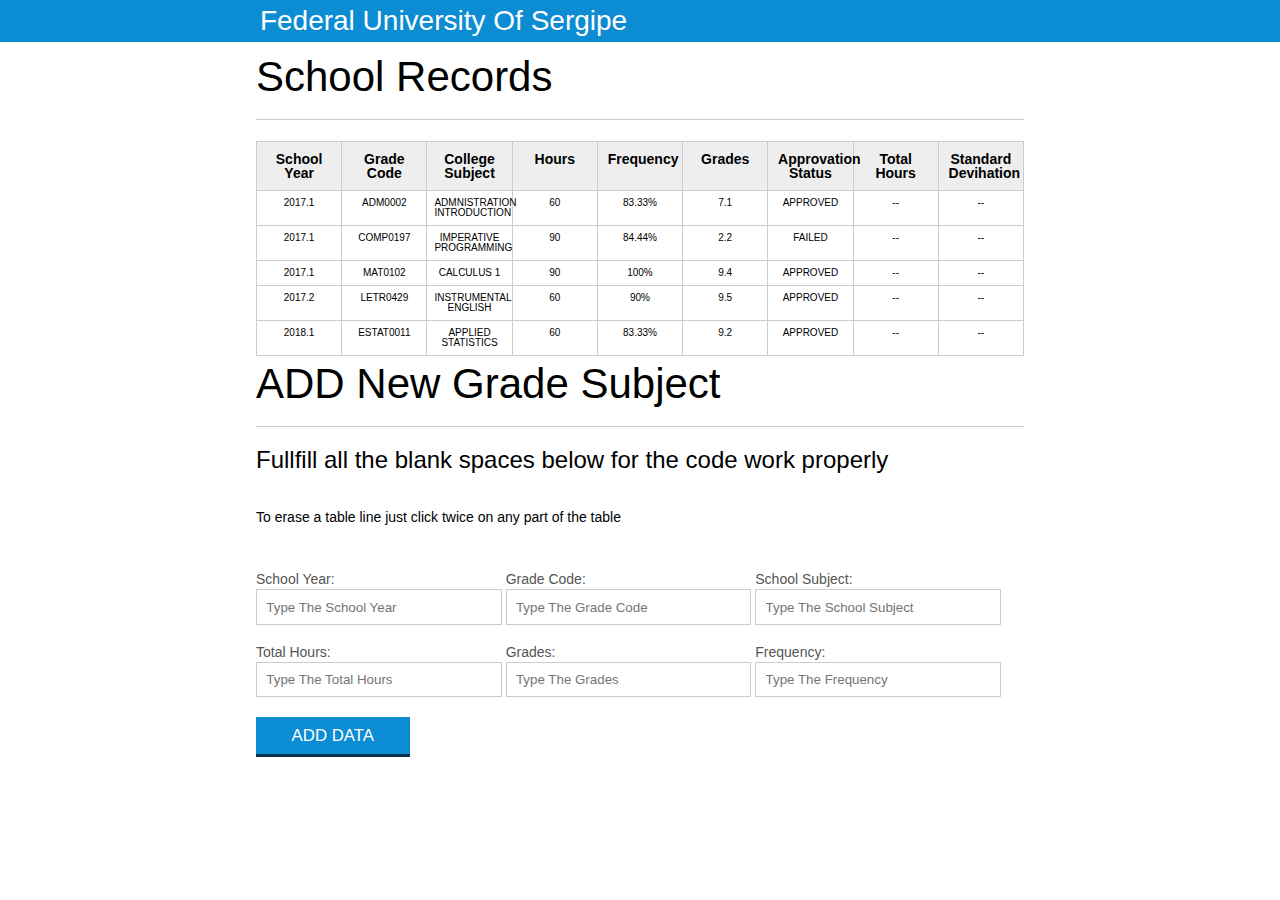
<file: Functional Programming Exercises/College Grades/College_Grades_Generator/index.html>
<!DOCTYPE html>
<html lang="pt-br">
	<head>
		<meta charset="UTF-8">
		<title>UFS</title>
		<link rel="stylesheet" type="text/css" href="reset.css">
		<link rel="stylesheet" type="text/css" href="index.css">
	</head>
	<body>

		<header>
			<div class="container">
				<h1 class="titulo">Federal University Of Sergipe</h1>
			</div>
		</header>
		<main>
			<section class="container">
				<h2>School Records</h2>
				<table>
					<thead>
						<tr>
							<th>School Year</th>
							<th>Grade Code</th>
                            <th>College Subject</th>
							<th>Hours</th>
							<th>Frequency</th>
							<th>Grades</th>
                            <th>Approvation Status</th>
                            <th>Total Hours</th>
                            <th>Standard Devihation</th>
                            
                            



                            

						</tr>
					</thead>
					<tbody id="tabela">
						<tr class="materia" id="adm0002">
							<td class="info-ano">2017.1</td>
							<td class="info-codigo">ADM0002</td>
							<td class="info-disciplina">ADMNISTRATION INTRODUCTION</td>
                            <td class="info-ch">60</td>
							<td class="info-frequencia">83.33%</td>
							<td class="info-nota">7.1</td>
                            <td class="info-aprovacao">  </td>
                            <td class="info-ch-total"> -- </td>
                            <td class="info-desvio-padrao"> -- </td>
                          
                            					
                        </tr>

                        



						<tr class="materia">
							<td class="info-ano">2017.1</td>
							<td class="info-codigo">COMP0197</td>
							<td class="info-disciplina">IMPERATIVE PROGRAMMING</td>
							<td class="info-ch">90</td>
							<td class="info-frequencia">84.44%</td>
                            <td class="info-nota">2.2</td>
                            <td class="info-aprovacao">  </td>
                            <td class="info-ch-total"> -- </td>
                            <td class="info-desvio-padrao"> -- </td>
                           
                            

						</tr>

						<tr class="materia">
                            <td class="info-ano">2017.1</td>
							<td class="info-codigo">MAT0102</td>
							<td class="info-disciplina">CALCULUS 1</td>
							<td class="info-ch">90</td>
							<td class="info-frequencia">100%</td>
                            <td class="info-nota">9.4</td>
                            <td class="info-aprovacao">  </td>
                            <td class="info-ch-total"> -- </td>
                            <td class="info-desvio-padrao"> -- </td>
                           
                            
						
                        </tr>

						<tr class="materia">
							<td class="info-ano">2017.2</td>
							<td class="info-codigo">LETR0429</td>
							<td class="info-disciplina">INSTRUMENTAL ENGLISH</td>
							<td class="info-ch">60</td>
							<td class="info-frequencia">90%</td>
                            <td class="info-nota">9.5</td>
                            <td class="info-aprovacao">  </td>
                            <td class="info-ch-total"> -- </td>
                            <td class="info-desvio-padrao"> -- </td>
                           
                            

						</tr>
						<tr class="materia" >
                            <td class="info-ano">2018.1</td>
							<td class="info-codigo">ESTAT0011</td>
							<td class="info-disciplina">APPLIED STATISTICS</td>
							<td class="info-ch">60</td>
							<td class="info-frequencia">83.33%</td>
                            <td class="info-nota">9.2</td>
                            <td class="info-aprovacao">  </td>
                            <td class="info-ch-total"> -- </td>
                            <td class="info-desvio-padrao"> -- </td>
                           
                            

						</tr>
					</tbody>
				</table>

			</section>
			
			<section class="container">
				<h2 id="titulo-form">ADD New Grade Subject</h2>
				<h3>Fullfill all the blank spaces below for the code work properly</h3>
                <p>To erase a table line just click twice on any part of the table</p>
                <form id="form-adiciona">
					<div class="grupo">
						<label for="ano">School Year:</label>
						<input id="ano" name="ano" type="text" placeholder="Type The School Year" class="campo">
					</div>
					<div class="grupo">
						<label for="codigo">Grade Code:</label>
						<input id="codigo" name="codigo" type="text" placeholder="Type The Grade Code" class="campo campo-medio">
					</div>
					<div class="grupo">
						<label for="disciplina">School Subject:</label>
						<input id="disciplina" name="disciplina" type="text" placeholder="Type The School Subject" class="campo campo-medio">
					</div>
					<div class="grupo">
						<label for="ch">Total Hours:</label>
						<input id="ch" type="text" placeholder="Type The Total Hours" class="campo campo-medio">
					</div>
                    <div class="grupo">
						<label for="nota">Grades:</label>
						<input id="nota" name="nota" type="text" placeholder="Type The Grades" class="campo campo-medio">
					</div>
                    <div class="grupo">
						<label for="frequencia">Frequency:</label>
						<input id="frequencia" name="frequencia" type="text" placeholder="Type The Frequency" class="campo campo-medio">
					</div>

					<button id="adicionar-materia" class="botao bto-principal">ADD DATA</button>
                    
				</form>
			</section>
		
		</main>
		<script src="principal.js"></script>
        
        
    </body>
</html>
</file>
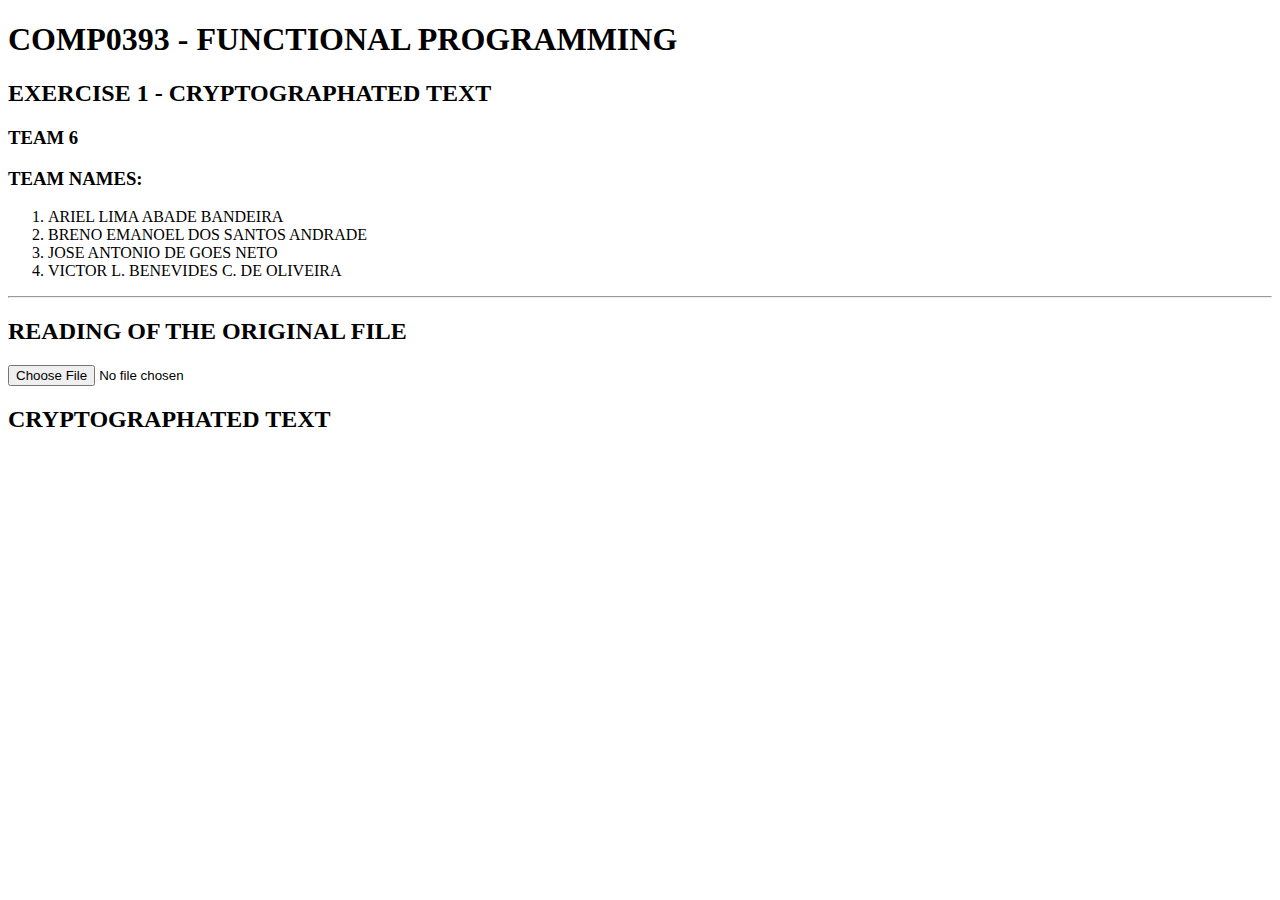
<file: Functional Programming Exercises/Criptography Breaker/Codificador-De-Palavras/encoder and decoder.html>
<!DOCTYPE html>
<html>

<head>
	<title>Trabalho 1 - PF 2022.1</title>
    <meta http-equiv="Content-Type" content="text/html" charset="utf-8">
</head>

<body>
    <h1>COMP0393 - FUNCTIONAL PROGRAMMING</h1>
    <h2>EXERCISE 1 - CRYPTOGRAPHATED TEXT</h2>
    <!-- ALTERAR NÚMERO DA TURMA -->
    <h3>TEAM 6</h3>
    <h3>TEAM NAMES:</h3>
    <ol>
        <!-- ALTERAR NOMES DOS INTEGRANTES DA EQUIPE -->
        <li>ARIEL LIMA ABADE BANDEIRA</li>
        <li>BRENO EMANOEL DOS SANTOS ANDRADE</li>
        <li>JOSE ANTONIO DE GOES NETO</li>
        <li>VICTOR L. BENEVIDES C. DE OLIVEIRA</li>
    </ol>
    <hr>
    <h2>READING OF THE ORIGINAL FILE</h2>
    <input type="file" name="inputfile" id="inputfile" onchange="processa(this)">
	<br>

    <h2>CRYPTOGRAPHATED TEXT</h2>
	<pre id="output"></pre>
    
    <script type="text/javascript">
        const processa = (elem) => {
            const fr = new FileReader()
            fr.readAsText(elem.files[0])
            fr.onload = () => codifica(fr.result)
        }
        const codifica = (texto) => {

            /*** SEU CÓDIGO AQUI 
            Você deve utilizar exclusivamente este espaço para sua codificação.
            Entretanto, você pode definir quantas funções auxiliares você desejar/precisar
            fora desse callback e usa-las aqui dentro.
            ***/ 
        //CODIFICADOR LETRAS MINUSCULAS SEM CASE SENSITIVE
const transformerA  = texto  => texto.replace(modificadorletraA ,ascii(42))
const transformerB  = texto  => texto.replace(modificadorletraB ,ascii(43))
const transformerC  = texto  => texto.replace(modificadorletraC ,"¬")
const transformerD  = texto  => texto.replace(modificadorletraD ,ascii(45))
const transformerE  = texto  => texto.replace(modificadorletraE ,"¢")
const transformerF  = texto  => texto.replace(modificadorletraF ,ascii(47))
const transformerG  = texto  => texto.replace(modificadorletraG ,ascii(48))
const transformerH  = texto  => texto.replace(modificadorletraH ,ascii(49))
const transformerI  = texto  => texto.replace(modificadorletraI ,ascii(50))
const transformerJ  = texto  => texto.replace(modificadorletraJ ,ascii(51))
const transformerK  = texto  => texto.replace(modificadorletraK ,ascii(52))
const transformerL  = texto  => texto.replace(modificadorletraL ,ascii(53))
const transformerM  = texto  => texto.replace(modificadorletraM ,ascii(54))
const transformerN  = texto  => texto.replace(modificadorletraN ,ascii(55))
const transformerO  = texto  => texto.replace(modificadorletraO ,ascii(56))
const transformerP  = texto  => texto.replace(modificadorletraP ,ascii(57))
const transformerQ  = texto  => texto.replace(modificadorletraQ ,"§")
const transformerR  = texto  => texto.replace(modificadorletraR ,"º")
const transformerS  = texto  => texto.replace(modificadorletraS ,ascii(60))
const transformerT  = texto  => texto.replace(modificadorletraT ,ascii(61))
const transformerU  = texto  => texto.replace(modificadorletraU ,ascii(62))
const transformerV  = texto  => texto.replace(modificadorletraV ,ascii(63))
const transformerW  = texto  => texto.replace(modificadorletraW ,ascii(64))
const transformerX  = texto  => texto.replace(modificadorletraX ,ascii(65))
const transformerY  = texto  => texto.replace(modificadorletraY ,ascii(66))
const transformerZ  = texto  => texto.replace(modificadorletraZ ,ascii(67))
const transformerspace = texto  => texto.replace(modificadorESPACO, ' ' )

//CODIFICAR DOS NÚMEROS

const transformer0 = texto => texto.replace(modificadornumero0, ascii(32))
const transformer1 = texto => texto.replace(modificadornumero1, ascii(33))
const transformer2 = texto => texto.replace(modificadornumero2, ascii(34))
const transformer3 = texto => texto.replace(modificadornumero3, ascii(35))
const transformer4 = texto => texto.replace(modificadornumero4, ascii(36))
const transformer5 = texto => texto.replace(modificadornumero5, ascii(37))
const transformer6 = texto => texto.replace(modificadornumero6, ascii(38))
const transformer7 = texto => texto.replace(modificadornumero7, ascii(39))
const transformer8 = texto => texto.replace(modificadornumero8, ascii(40))
const transformer9 = texto => texto.replace(modificadornumero9, ascii(41))

//CODIFICADOR DAS LETRAS MINÚSCULAS COM ACENTO AGUDO NORMAL

const transformer_á = texto =>texto.replace(modificadorletra_á, ascii(94))
const transformer_é = texto =>texto.replace(modificadorletra_é, ascii(95))
const transformer_í = texto =>texto.replace(modificadorletra_í, ascii(96))
const transformer_ó = texto =>texto.replace(modificadorletra_ó, ascii(97))
const transformer_ú = texto =>texto.replace(modificadorletra_ú, ascii(98))

// CODIFICADOR DAS LETRAS MAIÚSCULAS COM ACENTO AGUDO INVERTIDO

const transformer_À = texto =>texto.replace(modificadorletra_À, ascii(99))
const transformer_È = texto =>texto.replace(modificadorletra_È, ascii(100))
const transformer_Ì = texto =>texto.replace(modificadorletra_Ì, ascii(101))
const transformer_Ò = texto =>texto.replace(modificadorletra_Ò, ascii(102))
const transformer_Ù = texto =>texto.replace(modificadorletra_Ù, ascii(103))

//CODIFICADOR DAS LETRAS MÍNUSCULAS COM ACENTO AGUDO INVERTIDO

const transformer_à = texto =>texto.replace(modificadorletra_à, ascii(104))
const transformer_è = texto =>texto.replace(modificadorletra_è, ascii(105))
const transformer_ì = texto =>texto.replace(modificadorletra_ì, ascii(106))
const transformer_ò = texto =>texto.replace(modificadorletra_ò, ascii(107))
const transformer_ù = texto =>texto.replace(modificadorletra_ù, ascii(108))


//CODIFICADOR DAS LETRAS MÍNUSCULAS COM ACENTO CIRCUNFLEXO

const transformer_â = texto =>texto.replace(modificadorletra_â, ascii(109))
const transformer_ê = texto =>texto.replace(modificadorletra_ê, ascii(110))
const transformer_î = texto =>texto.replace(modificadorletra_î, ascii(111))
const transformer_ô = texto =>texto.replace(modificadorletra_ô, ascii(112))
const transformer_û = texto =>texto.replace(modificadorletra_û, ascii(113))

//CODIFICADOR DAS LETRAS MAÍSCULAS COM ACENTO CIRCUNFLEXO

const transformer_Â = texto =>texto.replace(modificadorletra_Ã, ascii(114))
const transformer_Ê = texto =>texto.replace(modificadorletra_Ê, ascii(115))
const transformer_Î = texto =>texto.replace(modificadorletra_Î, ascii(116))
const transformer_Ô = texto =>texto.replace(modificadorletra_Ô, ascii(117))
const transformer_Û = texto =>texto.replace(modificadorletra_Û, ascii(118))

//CODIFICADOR DO TIO E U COM TREMA

const transformer_ã = texto =>texto.replace(modificadorletra_ã, ascii(119)) 
const transformer_õ = texto =>texto.replace(modificadorletra_õ, ascii(120))
const transformer_Ã = texto =>texto.replace(modificadorletra_Ã, ascii(121))
const transformer_Õ = texto =>texto.replace(modificadorletra_Õ, ascii(122))
const transformer_Ü = texto =>texto.replace(modificadorletra_Ü, ascii(123))
const transformer_ü = texto =>texto.replace(modificadorletra_ü, ascii(124))



///////////////////////////////////////////////////////////////////////////////////////////
//MODIFICADOR DAS LETRAS MÍNUSCULAS SEM CASE SENSEITIVE POR CAUSA DO GI
const modificadorletraA = /a/gi
const modificadorletraB = /b/gi
const modificadorletraC = /c/gi
const modificadorletraD = /d/gi
const modificadorletraE = /e/gi
const modificadorletraF = /f/gi
const modificadorletraG = /g/gi
const modificadorletraH = /h/gi
const modificadorletraI = /i/gi
const modificadorletraJ = /j/gi
const modificadorletraK = /k/gi
const modificadorletraL = /l/gi
const modificadorletraM = /m/gi
const modificadorletraN = /n/gi
const modificadorletraO = /o/gi
const modificadorletraP = /p/gi
const modificadorletraQ = /q/gi
const modificadorletraR = /r/gi
const modificadorletraS = /s/gi
const modificadorletraT = /t/gi
const modificadorletraU = /u/gi
const modificadorletraV = /v/gi
const modificadorletraW = /w/gi
const modificadorletraX = /x/gi
const modificadorletraY = /y/gi
const modificadorletraZ = /z/gi
const modificadorESPACO = /\s/gi

//MODIFICADOR LETRAS MAIÚSCULAS SEM CASE SENSITIVE

// ESPAÇO PARA ESCREVER O CÓDIGO DO MODIFICADOR LETRAS MAIÚSCULAS SEM CASE SENSITIVE //

//MODIFICAOR NÚMERICO 

const modificadornumero0 = /0/
const modificadornumero1 = /1/
const modificadornumero2 = /2/
const modificadornumero3 = /3/
const modificadornumero4 = /4/
const modificadornumero5 = /5/
const modificadornumero6 = /6/
const modificadornumero7 = /7/
const modificadornumero8 = /8/
const modificadornumero9 = /9/

//MODIFICADOR DAS LETRAS MINÚSCULAS COM ACENTO AGUDO NORMAL

const modificadorletra_á = /á/
const modificadorletra_é = /é/
const modificadorletra_í = /í/
const modificadorletra_ó = /ó/
const modificadorletra_ú = /ú/

//MODIFICADOR DAS LETRAS MAIÚSCULAS COM ACENTO AGUDO INVERTIDO
const modificadorletra_À = /À/
const modificadorletra_È = /È/
const modificadorletra_Ì = /Ì/
const modificadorletra_Ò = /Ò/
const modificadorletra_Ù = /Ù/

//MODIFICADOR DAS LETRAS MÍNUSCULAS COM ACENTO AGUDO INVERTIDO

const modificadorletra_à = /à/
const modificadorletra_è = /è/
const modificadorletra_ì = /ì/
const modificadorletra_ò = /ò/
const modificadorletra_ù = /ù/

//MODIFICADOR DAS LETRAS MÍNUSCULAS COM ACENTO CIRCUNFLEXO

const modificadorletra_â = /â/
const modificadorletra_ê = /ê/
const modificadorletra_î = /î/
const modificadorletra_ô = /ô/
const modificadorletra_û = /û/

//MODIFICADOR DAS LETRAS MAÍSCULAS COM ACENTO CIRCUNFLEXO

const modificadorletra_Â = /Â/
const modificadorletra_Ê = /Ê/
const modificadorletra_Î = /Î/
const modificadorletra_Ô = /Ô/
const modificadorletra_Û = /Û/

//MODIFICAR DO TIO E U COM TREMA

const modificadorletra_ã = /â/
const modificadorletra_õ = /õ/
const modificadorletra_Ã = /Ã/
const modificadorletra_Õ = /Õ/
const modificadorletra_Ü = /Ü/
const modificadorletra_ü = /ü/



//MODIFICADOR DE SINAIS E OPERADORES ESPECIFICOS

// ESPAÇO PARA ESCREVER O MODIFICADOR DE SINAIS E OPERADORES ESPECIFICOS //



const ascii = (num) => String.fromCharCode(num)
const composicao = (...fns) => (arg) => fns.reduce((acc, fn) => fn(acc), arg);

// CORRESPONDÊNCIA:
//
// ABCDEFGHIJKLMNOPQRSTUVWXYZ 0123456789       áéíóú ÀÈÌÒÙ àèìòù ÂÊÎÔÛ âêîôû  ãõÃÕüÜ
// *+,-./0123456789:;<=>?@ABC(space) !"#$%&'() ^_`ab cdefg hijkl mnopq Âstuv  ãxrz|{  

const gerarResultado = composicao(
  //EXECUTA AS FUNÇÕES DOS NÚMEROS

  transformer0,
  transformer1,
  transformer2,
  transformer3,
  transformer4,
  transformer5,
  transformer6,
  transformer7,
  transformer8,
  transformer9,

  //EXECUTA AS FUNÇÕES DE LETRAS MINÚSCULAS COM CASE SENSITIVE
  transformerA,
  transformerB,
  transformerC,
  transformerD,
  transformerE,
  transformerF,
  transformerG,
  transformerH,
  transformerI,
  transformerJ,
  transformerK,
  transformerL,
  transformerM,
  transformerN,
  transformerO,
  transformerP,
  transformerQ,
  transformerR,
  transformerS,
  transformerT,
  transformerU,
  transformerV,
  transformerW,
  transformerX,
  transformerY,
  transformerZ,
  transformerspace,


  //EXECUTA AS FUNÇÕES DAS LETRAS MINÚSCULAS COM ACENTO AGUDO NORMAL
  
  transformer_á,
  transformer_é,
  transformer_í, 
  transformer_ó, 
  transformer_ú,

  //EXECUTA AS FUNÇÕES DAS LETRAS MAIÚSCULAS COM ACENTO AGUDO INVERTIDO
  transformer_À,
  transformer_È,
  transformer_Ì,
  transformer_Ò,
  transformer_Ù,


  //EXECUTA AS FUNÇÕES DAS LETRAS MINÚSCULAS COM ACENTO AGUDO INVERTIDO
  transformer_à,
  transformer_è,
  transformer_ì,
  transformer_ò,
  transformer_ù,



  //EXECUTA AS FUNÇÕES DAS LETRAS MÍNUSCULAS COM ACENTO CIRCUNFLEXO
  transformer_â,
  transformer_ê,
  transformer_î,
  transformer_ô,
  transformer_û,


  //EXECUTA AS FUNÇÕES DAS LETRAS MAÍSCULAS COM ACENTO CIRCUNFLEXO
  
  transformer_Â,
  transformer_Ê,
  transformer_Î,
  transformer_Ô,
  transformer_Û,

  //EXECUTA AS FUNÇÕES DO TIO E U COM TREMA

  transformer_ã,
  transformer_õ,
  transformer_Ã,
  transformer_Õ,
  transformer_Ü,
  transformer_ü,
  );

console.log('--------------------------------------------------------------------------------')
console.log('                            texto codificado')
console.log('--------------------------------------------------------------------------------')
console.log(gerarResultado(texto),"\n")

            const resultado = gerarResultado(texto) //você deve substituir 'texto' pelo resultado do seu processamento 
            document.getElementById('output').textContent = resultado  
        }
        /*** Defina FUNÇÕES AUXILIARES aqui, caso ache necessário. Nomeie-as como quiser. 
        const aux1 = ...
        const aux2 = ...
        ...
        ***/
        const decodifica = (textocodificado) => {
           
            /*** Defina sua função de DESCODIFICAÇÃO aqui. 
            Ela não será usada neste problema,
            mas deve existir, conforme enunciado do trabalho.
            ***/
            const textocriptografado = gerarResultado(texto)

//DECODIFICADOR
const transformer32 = texto  => texto.replace(modificadornumero32,'0')
const transformer33 = texto  => texto.replace(modificadornumero33,'1')
const transformer34 = texto  => texto.replace(modificadornumero34,'2')
const transformer35 = texto  => texto.replace(modificadornumero35,'3')
const transformer36 = texto  => texto.replace(modificadornumero36,'4')
const transformer37 = texto  => texto.replace(modificadornumero37,'5')
const transformer38 = texto  => texto.replace(modificadornumero38,'6')
const transformer39 = texto  => texto.replace(modificadornumero39,'7')
const transformer40 = texto  => texto.replace(modificadornumero40,'8')
const transformer42  = texto  => texto.replace(modificadornumero42 ,'a')
const transformer43  = texto  => texto.replace(modificadornumero43 ,'b')
const transformer44  = texto  => texto.replace(modificadornumero44 ,'c')
const transformer45  = texto  => texto.replace(modificadornumero45 ,'d')
const transformer46  = texto  => texto.replace(modificadornumero46 ,'e')
const transformer47  = texto  => texto.replace(modificadornumero47 ,'f')
const transformer48  = texto  => texto.replace(modificadornumero48 ,'g')
const transformer49  = texto  => texto.replace(modificadornumero49 ,'h')
const transformer50  = texto  => texto.replace(modificadornumero50 ,'i')
const transformer51  = texto  => texto.replace(modificadornumero51 ,'j')
const transformer52  = texto  => texto.replace(modificadornumero52 ,'k')
const transformer53  = texto  => texto.replace(modificadornumero53 ,'l')
const transformer54  = texto  => texto.replace(modificadornumero54 ,'m')
const transformer55  = texto  => texto.replace(modificadornumero55 ,'n')
const transformer56  = texto  => texto.replace(modificadornumero56 ,'o')
const transformer57  = texto  => texto.replace(modificadornumero57 ,'p')
const transformer58  = texto  => texto.replace(modificadornumero58 ,'q')
const transformer59  = texto  => texto.replace(modificadornumero59 ,'r')
const transformer60  = texto  => texto.replace(modificadornumero60 ,'s')
const transformer61  = texto  => texto.replace(modificadornumero61 ,'t')
const transformer62  = texto  => texto.replace(modificadornumero62 ,'u')
const transformer63  = texto  => texto.replace(modificadornumero63 ,'v')
const transformer64  = texto  => texto.replace(modificadornumero64 ,'w')
const transformer65  = texto  => texto.replace(modificadornumero65 ,'x')
const transformer66  = texto  => texto.replace(modificadornumero66 ,'y')
const transformer67  = texto  => texto.replace(modificadornumero67 ,'z')
const transformer68 = texto  => texto.replace(modificadorspace, ' ')

const transformer78 = texto  => texto.replace(modificadornumero78,'á')
const transformer79 = texto  => texto.replace(modificadornumero79,'é')
const transformer80 = texto  => texto.replace(modificadornumero80,'í')
const transformer81 = texto  => texto.replace(modificadornumero81,'ó')
const transformer82 = texto  => texto.replace(modificadornumero82,'ú')
const transformer83 = texto  => texto.replace(modificadornumero83,'À')
const transformer84 = texto  => texto.replace(modificadornumero84,'È')
const transformer85 = texto  => texto.replace(modificadornumero85,'Ì')
const transformer86 = texto  => texto.replace(modificadornumero86,'Ò')
const transformer87 = texto  => texto.replace(modificadornumero87,'Ù')
const transformer88 = texto  => texto.replace(modificadornumero88,'à')
const transformer89 = texto  => texto.replace(modificadornumero89,'è')
const transformer90 = texto  => texto.replace(modificadornumero90,'ì')
const transformer91 = texto  => texto.replace(modificadornumero91,'ò')
const transformer92 = texto  => texto.replace(modificadornumero92,'ù')
const transformer93 = texto  => texto.replace(modificadornumero93,'â')
const transformer94 = texto  => texto.replace(modificadornumero94,'ê')
const transformer95 = texto  => texto.replace(modificadornumero95,'î')
const transformer96 = texto  => texto.replace(modificadornumero96,'ô')
const transformer97 = texto  => texto.replace(modificadornumero97,'û')
const transformer98 = texto  => texto.replace(modificadornumero98,'Â')
const transformer99 = texto  => texto.replace(modificadornumero99,'Ê')
const transformer100 = texto  => texto.replace(modificadornumero100,'î')
const transformer101 = texto  => texto.replace(modificadornumero101,'Ô')
const transformer102 = texto  => texto.replace(modificadornumero102,'Û')
const transformer103 = texto  => texto.replace(modificadornumero103,'ã')
const transformer104 = texto  => texto.replace(modificadornumero104,'õ')
const transformer105 = texto  => texto.replace(modificadornumero105,'Ã')
const transformer106 = texto  => texto.replace(modificadornumero106,'Õ')
const transformer107 = texto  => texto.replace(modificadornumero107,'ü')
const transformer108 = texto  => texto.replace(modificadornumero108,'Ü')

//FILTRAGEM DAS numeros referentes as letras do alfabeto    
const modificadornumero42 = /\*/gi
const modificadornumero43 = /\+/gi
const modificadornumero44 = /\¬/gi
const modificadornumero45 = /\-/gi
const modificadornumero46 = /\¢/gi
const modificadornumero47 = /\//gi
const modificadornumero48 = /0/gi
const modificadornumero49 = /1/gi
const modificadornumero50 = /2/gi
const modificadornumero51 = /3/gi
const modificadornumero52 = /4/gi
const modificadornumero53 = /5/gi
const modificadornumero54 = /6/gi
const modificadornumero55 = /7/gi
const modificadornumero56 = /8/gi
const modificadornumero57 = /9/gi
const modificadornumero58 = /\§/gi
const modificadornumero59 = /\º/gi
const modificadornumero60 = /\</gi
const modificadornumero61 = /\=/gi
const modificadornumero62 = /\>/gi
const modificadornumero63 = /\?/gi
const modificadornumero64 = /\@/gi
const modificadornumero65 = /A/g
const modificadornumero66 = /B/g
const modificadornumero67 = /C/g
const modificadorspace = /§/gi
//filtragem dos números referentes aos números 0=>9
const modificadornumero32=/ /gi
const modificadornumero33 = /\!/gi
const modificadornumero34 = /\"/gi
const modificadornumero35 = /\#/gi
const modificadornumero36 = /\$/gi
const modificadornumero37 = /\%/gi
const modificadornumero38 = /\&/gi
const modificadornumero39 = /\'/gi
const modificadornumero40 = /\(/gi
const modificadornumero41 = /\)/gi
//Filtragem dos números referentes as letras minúsculas acentuadas agudamente
const modificadornumero78 = /\^/gi
const modificadornumero79 = /\_/gi
const modificadornumero80 = /\`/gi
const modificadornumero81 = /a/g
const modificadornumero82 = /b/g
//Filtragem dos números referentes as letras maiúsculas acentuadas agudamente
const modificadornumero83 = /c/g
const modificadornumero84 = /d/g
const modificadornumero85 = /e/g
const modificadornumero86 = /f/g
const modificadornumero87 = /g/g
//filtragem dos números referentes as letras minúsculas acenduadas gravemente
const modificadornumero88 = /h/g
const modificadornumero89 = /i/g
const modificadornumero90 = /j/g
const modificadornumero91 = /k/g
const modificadornumero92 = /l/g
//filtragem dos números referentes as letras maiúsculas acenduadas circunflexamente
const modificadornumero93 = /m/g
const modificadornumero94 = /n/g
const modificadornumero95 = /o/g
const modificadornumero96 = /p/g
const modificadornumero97 = /q/g
//filtragem dos números referentes as letras maiúsculas acenduadas circunflexamente
const modificadornumero98 = /Â/g
const modificadornumero99 = /s/g
const modificadornumero100 = /t/g
const modificadornumero101 = /u/g
const modificadornumero102 = /v/g
// filtragem dos números referentes à ãõÃÕüÜ
const modificadornumero103 = /ã/g
const modificadornumero104 = /x/g
const modificadornumero105 = /r/g
const modificadornumero106 = /z/g
const modificadornumero107 = /\|/g
const modificadornumero108 = /\{/g

const composicaoDescrip = (...fns) => (arg) => fns.reduce((acc, fn) => fn(acc), arg);

const gerarResultadoDescrip = composicaoDescrip (
  transformer78,
  transformer79,
  transformer80,
  transformer82,
  transformer81,
  transformer83,
  transformer84,
  transformer85,
  transformer86,
  transformer87,
  transformer88,
  transformer89,
  transformer90,
  transformer91,
  transformer92,
  transformer93,
  transformer94,
  transformer95,
  transformer96,
  transformer97,
  transformer98,
  transformer99,
  transformer101,
  transformer102,
  transformer103,
  transformer104,
  transformer105,
  transformer106,
  transformer107,
  transformer108,
  transformer68,
  transformer65,
  transformer66,
  transformer67,
  transformer42,
  transformer43,
  transformer44,
  transformer45,
  transformer46,
  transformer47,
  transformer48,
  transformer49,
  transformer50,
  transformer51,
  transformer52,
  transformer53,
  transformer54,
  transformer55,
  transformer56,
  transformer57,
  transformer58,
  transformer59,
  transformer60,
  transformer61,
  transformer62,
  transformer63,
  transformer64,
 
  
  
    );

console.log('--------------------------------------------------------------------------------')
console.log('                         texto descodificado')
console.log('--------------------------------------------------------------------------------')
console.log(gerarResultadoDescrip(textocriptografado))


/*Explicação do algoritmo de criptografia.

Ordenando todos os caracteres usáveis e comuns diante a qualquer texto em uma matriz, nos relacionamos a posição respectiva de cada caractere, ou seja, sua linha e coluna (y,x), à um número que concatena ambos valores ( (y,x)= yx ).
Após isso, relacionamos esse número (yx) a um caractere dentro da tabela ASCII. Por exemplo, o caractere 'z' que se localiza em (6,7), assim seu número fica sendo o 67 que corresponde ao caractere 'C' na tabela ASCII.
Não obstante, vemos que a matriz se ordena de forma diferente, começando pela coluna 2 e linha começando pelo 3. Isso se dá pois, na tabela ASCII, as posições de 0 a 31 são de caracteres não imprimíveis como o (del), que fica na posição 31. Assim, a matriz se organiza principiando do primeiro caractere imprimível (32=" ", ou (space)). 

Nisso, trabalhamos essa ponte com o fim de criarmos uma criptografia mais complexa.

       2 3 4 5 6 7 8 9 X Y
    3| 0 1 2 3 4 5 6 7 8 9
    4| a b c d e f g h i j
    5| k l m n o p q r s t
    6| u v w x y z A B C D 
    7| E F G H I J K L M N
    8| O P Q R S T U V W X 
    9| Y Z á é í ó ú À È Ì
   10| Ò Ù à è ì ò ù À È Ì
   11| Ò Ù â ê î ô û Â Ê Î
   12| Ô Û ã õ Ã Õ ü Ü , .
   13| ! ? - ' " : ; ( ) ´
   14| ` ~ ^ ¨ # $ @ % * \
   15| / [ ] { } & < >


Aqui podemos ver cada caractere da matriz com seu respectivo correspondente na tabela ASCII.

    ABCDEFGHIJKLMNOPQRSTUVWXYZ        0123456789 áéíóú àèìòù ÀÈÌÒÙ ÂÊÎÔÛ âêîôû ãõÃÕüÜ
    *+,-./0123456789:;<=>?@ABC         !"#$%&'() ^_`ab cdefg hijkl mnopq rstuv wxrz|{
*/


            const resultado = gerarResultadoDescrip(textocriptografado) //você deve substituir 'textocodificado' pelo resultado do seu processamento 
        }
        

	</script>

</body>

</html>
</file>
<file: Functional Programming Exercises/College Grades/College_Grades_Generator/index.css>
*{
	box-sizing: border-box;
 }

body{
	font-family: "Helvetica Neue", "Helvetica", Helvetica, Arial, sans-serif;
	font-size: 14px;
}

header{
	background-color: #0c8cd3;;
	height: 3em;
	color: #FFF;
	margin-bottom: 1em;
}

header h1{
	font-size: 2em;
	display:inline-block;
	vertical-align:	middle;
}
header h2{
	font-size: 2em;
	display:inline-block;
	vertical-align:	middle;
}

header .container:before{
	content: '';
	display:inline-block;
	height: 100%;
	vertical-align:	middle;
}

.container{
	width: 60%;
	height: 100%;
	margin: 0 auto;
}

section{
	margin: 2em 0;
	overflow: hidden;
}

section h2{
	font-size: 3em;
	display: block;
	padding-bottom: .5em;
	border-bottom: 1px solid #ccc;
	margin-bottom: .5em;
}

table{
	width: 100%;
	margin-bottom : .5em;
    table-layout: fixed;

}

td, th {
	padding: .7em;
	margin: 0;
	border: 1px solid #ccc;
	text-align: center;
}

th{
	font-weight: bold;
	background-color: #EEE;
}

label{
	color: #555;
	display: block;
	margin-bottom: .2em;
}

.campo{
	margin: 0;
	padding-bottom: 1em;
	width: 100%;
	border: 1px solid #ccc;
	padding: .7em;
	width: 100%;
}

.campo-medio{
	display: inline-block;
	padding-right: .5em;
}

.grupo{
	width: 32%;
	display: inline-block;
	padding: 10px 0px;
}

button{
	padding: .5em 2em;
	border: 0;
	border-bottom: 3px solid;
	font-size: 1.2em;
	cursor: pointer;
	margin: 0;
	margin-top: -3px;
	color: #fff;
	background-color:#0c8cd3;
	border-color: #04324c;
	width: 20%;
    display: block;
    clear: both;
    margin: 10px 0px;

}

button:active{
	margin-top:0px;
	border: 0;
}

button[disabled=disabled], button:disabled {
    background-color: gray;
	border-color: darkgray;

}

.adicionar-materia{
    margin-top: 30px;
}

.materia{
    font-size: 10px;
}

h3{
    font-size: 24px;
    padding-bottom: 5%;
	font-family: "Helvetica Neue", "Helvetica", Helvetica, Arial, sans-serif;
}

p{
	padding-bottom: 5%;
	font-family: "Helvetica Neue", "Helvetica", Helvetica, Arial, sans-serif;
	font-size: 14px;
}

.apagar{
	padding: .5em 2em;
	border: 0;
	border-bottom: 3px solid;
	font-size: 1.2em;
	cursor: pointer;
	margin: 0;
	margin-top: -3px;
	color: #fff;
	background-color:#d30c0c;
	border-color: #4c040b;
	width: 20%;
    display: block;
    clear: both;
    margin: 10px 0px;	
}
</file>
